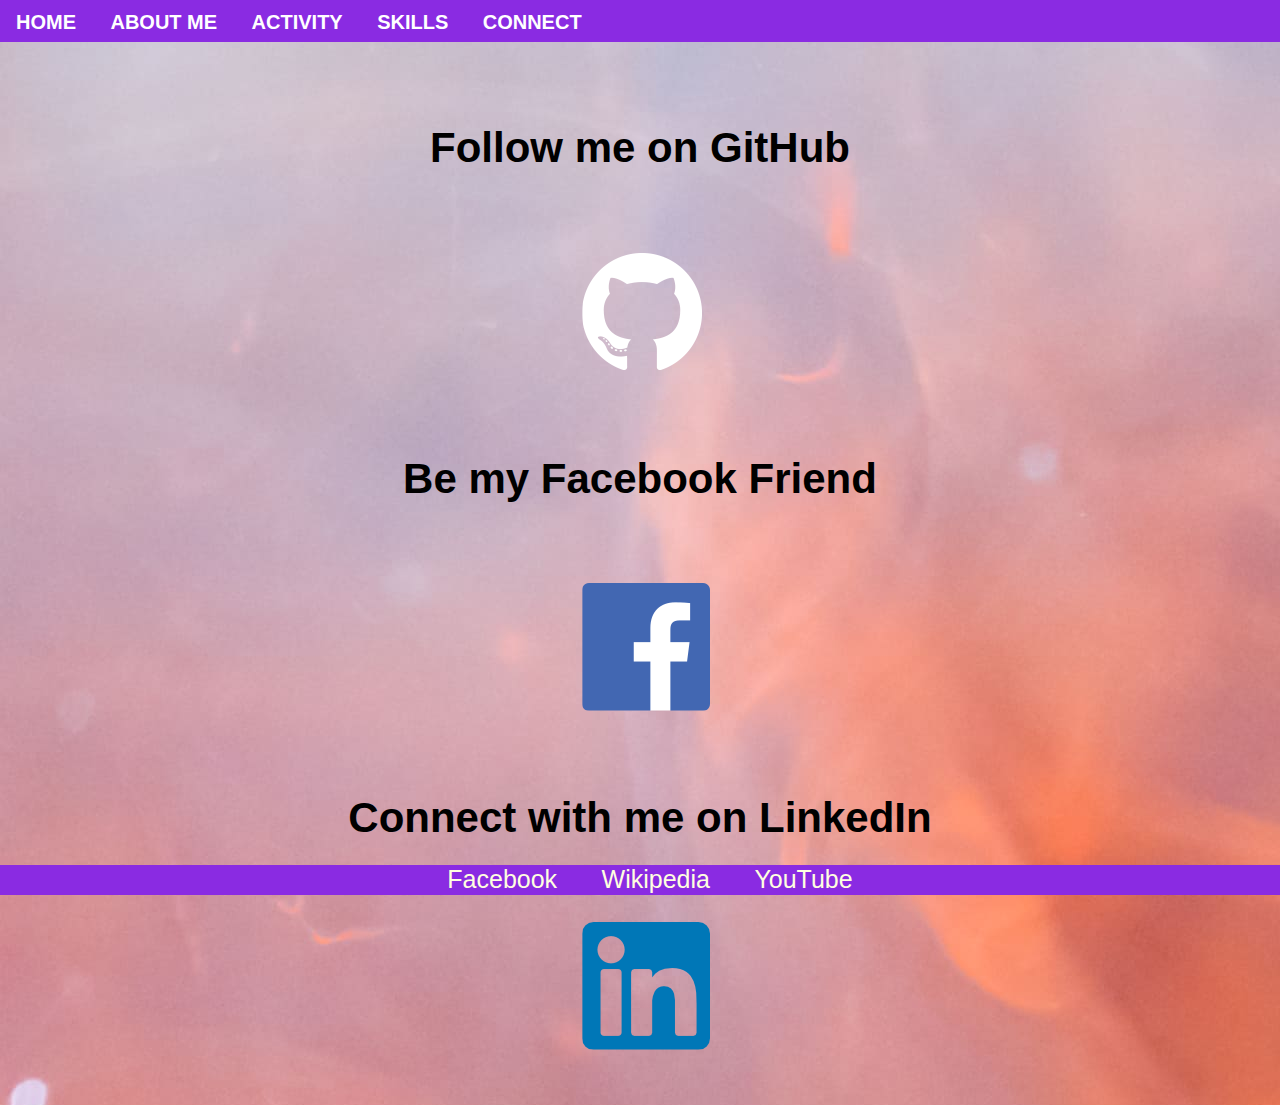
<file: html/contact.html>
<!DOCTYPE html>
<html>

<head>
  <title>Connect</title>
  <link rel="stylesheet" href="../css/style.css">
  <script src="../js/script.js"></script>
  <meta name="viewport" content="width=device-width, initial-scale=1.0">
  <meta content="text/html;charset=utf-8" http-equiv="Content-Type">
  <style>
    body {
      background-image: url("../img/image1.jpg");
    }
  </style>
</head>

<body id="contact">
  <div class="nav-options" id="NavDiv">
    <a class="nav-menu" href="./index.html"   onmouseover="NavHover(this)" onmouseout="NavOut(this)">Home</a>
    <a class="nav-menu" href="./about.html"   onmouseover="NavHover(this)" onmouseout="NavOut(this)">About Me</a>
    <a class="nav-menu" href="./text.html"    onmouseover="NavHover(this)" onmouseout="NavOut(this)">Activity</a>
    <a class="nav-menu" href="./skills.html"  onmouseover="NavHover(this)" onmouseout="NavOut(this)">Skills</a>
    <a class="nav-menu" href="./contact.html" onmouseover="NavHover(this)" onmouseout="NavOut(this)">Connect</a>
  </div>
  
  <section id="connect">
    <br/><br/><br/>
    <h1 class="CoTitle">Follow me on GitHub</h1>
    <a href="https://github.com/Neeha2143"><img class="logos" onmouseover="LinkHover(this)" onmouseout="LinkOut(this)" src="../img/GitHub-Mark-Light-120px-plus.png"></a>
    <h1 class="CoTitle">Be my Facebook Friend</h1>
    <a href="https://www.facebook.com/profile.php?id=100075803294729"><img class="logos" onmouseover="LinkHover(this)" onmouseout="LinkOut(this)" src="../img/facebook.png"></a>
    <h1 class="CoTitle">Connect with me on LinkedIn</h1>
    <a href="https://www.linkedin.com/in/neeharika-paturu-019a58237/"><img class="logos" onmouseover="LinkHover(this)" onmouseout="LinkOut(this)" src="../img/linkedin.png"></a>
    <br/>
  </section>

  <footer id="end">
    <a class="links" id="left"   href="https://www.facebook.com/"  target="_blank" onmouseover="NavHover(this)" onmouseout="NavOut(this)">Facebook</a>
    <a class="links" id="center" href="https://www.wikipedia.org/" target="_blank" onmouseover="NavHover(this)" onmouseout="NavOut(this)">Wikipedia</a>
    <a class="links" id="right"  href="https://www.youtube.com/"   target="_blank" onmouseover="NavHover(this)" onmouseout="NavOut(this)">YouTube</a>
  </footer>

  <script>
    function StickyNav()
    {
        navDiv.classList.add("stickyNav");
    }
    
    var navDiv = document.getElementById("NavDiv");

    window.onscroll = function() {StickyNav();}
  </script>
  </body>
  
</html>
</file>
<file: css/style.css>
* {
    font-family: Arial, Helvetica, sans-serif;
    font-size: 16px;
    box-sizing: border-box;
}
a {
    color: white;
    text-decoration: none;    
}

body {
    margin: 0;
}

/* link, visited, hover, active is the order */
a:visited {
    color: white;
    text-decoration: none;
}

footer {
    background-color: blueviolet;
    width: 100%;
    height: 30px;
    text-align: center;
    position: fixed;
    bottom: 5px;
    margin-top: 20px;
    margin-bottom: 0;
}

.main-heading {
    font-size: 2.5vw;
    margin-left: 32vw;    
}

.long-heading {
    font-size: 2.5vw;
    margin-left: 28vw;
    margin-top: 10vh;
    margin-bottom: 15vh;
}

.links {
    font-size: 25px;
    margin: 20px 10px;
    color: lightyellow;
    padding-left: 20px;
}

.ext-pic {
    width: 30%;
    height: 20%;
    position: relative;
    padding: 10px 20px;
    float: right;
}

 #I_head1 {
    margin-left: 13.5vw;
    font-weight: bold;
    color: brown;
}

/***************End of pics*/

.nav-options {
    background-color: blueviolet;
    border-spacing: 0;
    border: 0;
    /* margin: 0 !important; */
    padding: 6px;
    width: 100vw;
    height: 42px;
    overflow: hidden;
}
.nav-options a {
    text-transform: uppercase;
    display: inline-block;
    font-size: 20px;
    padding: 5px 20px 5px 10px;
    font-weight: bold;
}

.stickyNav {
    position: fixed;
    top: 0;
    width: 100%;
    z-index: 697;
}

/***********************End of sticky nav*/

.field {
    font-weight: bold;
    font-size: 20px;
}

#Form input {
    border-radius: 8px;
    border: 1px solid red;
}

#Form select {
    border-radius: 6px;
    border: 1px solid grey;
    width: 200px;
    font-size: 20px;
}

#name, #skill {
    width: 50%;
    overflow: hidden;
}

table, th {
    border: 2px solid black;
    font-size: 28px;
    margin: 15px 10px;
    padding: 5px;
}

#table td {
    border: 1px solid black;
    padding: 5px;
    font-size: 24px;
    text-align: center;
}

#my-pic {
    width: 15%;
    height:20%;
    float: right;
    padding: 20px;
    margin: 5vh 1vw 1vw 1vh;
    opacity: 1;
}

#table {
    border-radius: 10px;
}
.cells th, td{
    color: black;
    background-color: rgb(0,0,0,0.75);
    padding: 10px;
    border-radius: 8px;
}

.cells td {
    border: 1px solid red;
}

.cells th {
    color: white;
    background-color: rgb(0,0,0,0.75);
}

#Home-body {
    background-color: rgb(200, 199, 199);
}

#text {
    background-color: hsl(214, 90%, 88%);
}

#FormTable th, td {
    border : 1px solid orange;
    padding: 20px;
    margin:  10px;
    font-size: 18px;
    text-align: center;
    color: rgb(250, 237, 245);
}

#FormTable {
    border-spacing: 0px;
    background: rgb(0,0,0,0.5);
    border-radius: 15px;
}

#FormTable th {
    border-radius: 10px;
}

#FormButton {
    background-color: rgb(43, 129, 9);
    color: white;
    width: 100px;
    height: 30px;
    position: relative;
    margin-top: 10px;
    margin-left: 350px;
    margin-bottom: 100px;
    border-radius: 10px;
}

/*********************************End of form*/

.pics {
     display: none;
}

.pics img {
    width: 100%;
    vertical-align: middle;
}

.slideshow {
    max-width: 1000px;
    margin-top: 7vh;
    margin-right: 7vw;
    margin-left: 18vw;
    position: relative;
    min-width: 2vw;
    min-height: 2vh;
  }
  
  .prev, .next {

    color: white;
    font-size: 3vh;
    width: auto;
    padding: 16px;

    cursor: pointer;
    position: absolute;
    top: 50%;
    border-radius: 5px;

  }
  
  .next {
    right: 0px;  /*right ptr is placed at the right*/
  }
  
  .next:hover, .prev:hover {
    background-color: grey;
  }
          
  @media only screen and (max-width: 300px) {   /*for responsiveness*/

    .next, .prev {
        font-size: 2vh;
    }

    .main-heading, .long-heading {
        font-size: 18px;
    }

  }

/***********************************End of Slideshow*/

/*Connect*/

.logos {
    margin: 5vh 45vw;
    padding: 0.5vw;
    border-radius: 0.5vw;
}

.CoTitle {
    text-align: center;
    font-size: 42px;
}

/************AboutMe*/

.AboutMe {
    color: white;
    background-color: rgb(0,0,0,0.5);
    text-align: left;
    padding: 2vh 2vw;
    margin: vh 20vw 5vh 2vw;
}

.AboutTxt {
    font-size: 22px;
}

/****Skills*/

#rick-roll {
    font-size: 36px;
    font-weight: bold;
    color: black;
    margin-top: 10vh;
    margin-left: 25vw;
}

/****pre*/

pre {
    white-space: pre-wrap;
    word-break: keep-all;
}
</file>
